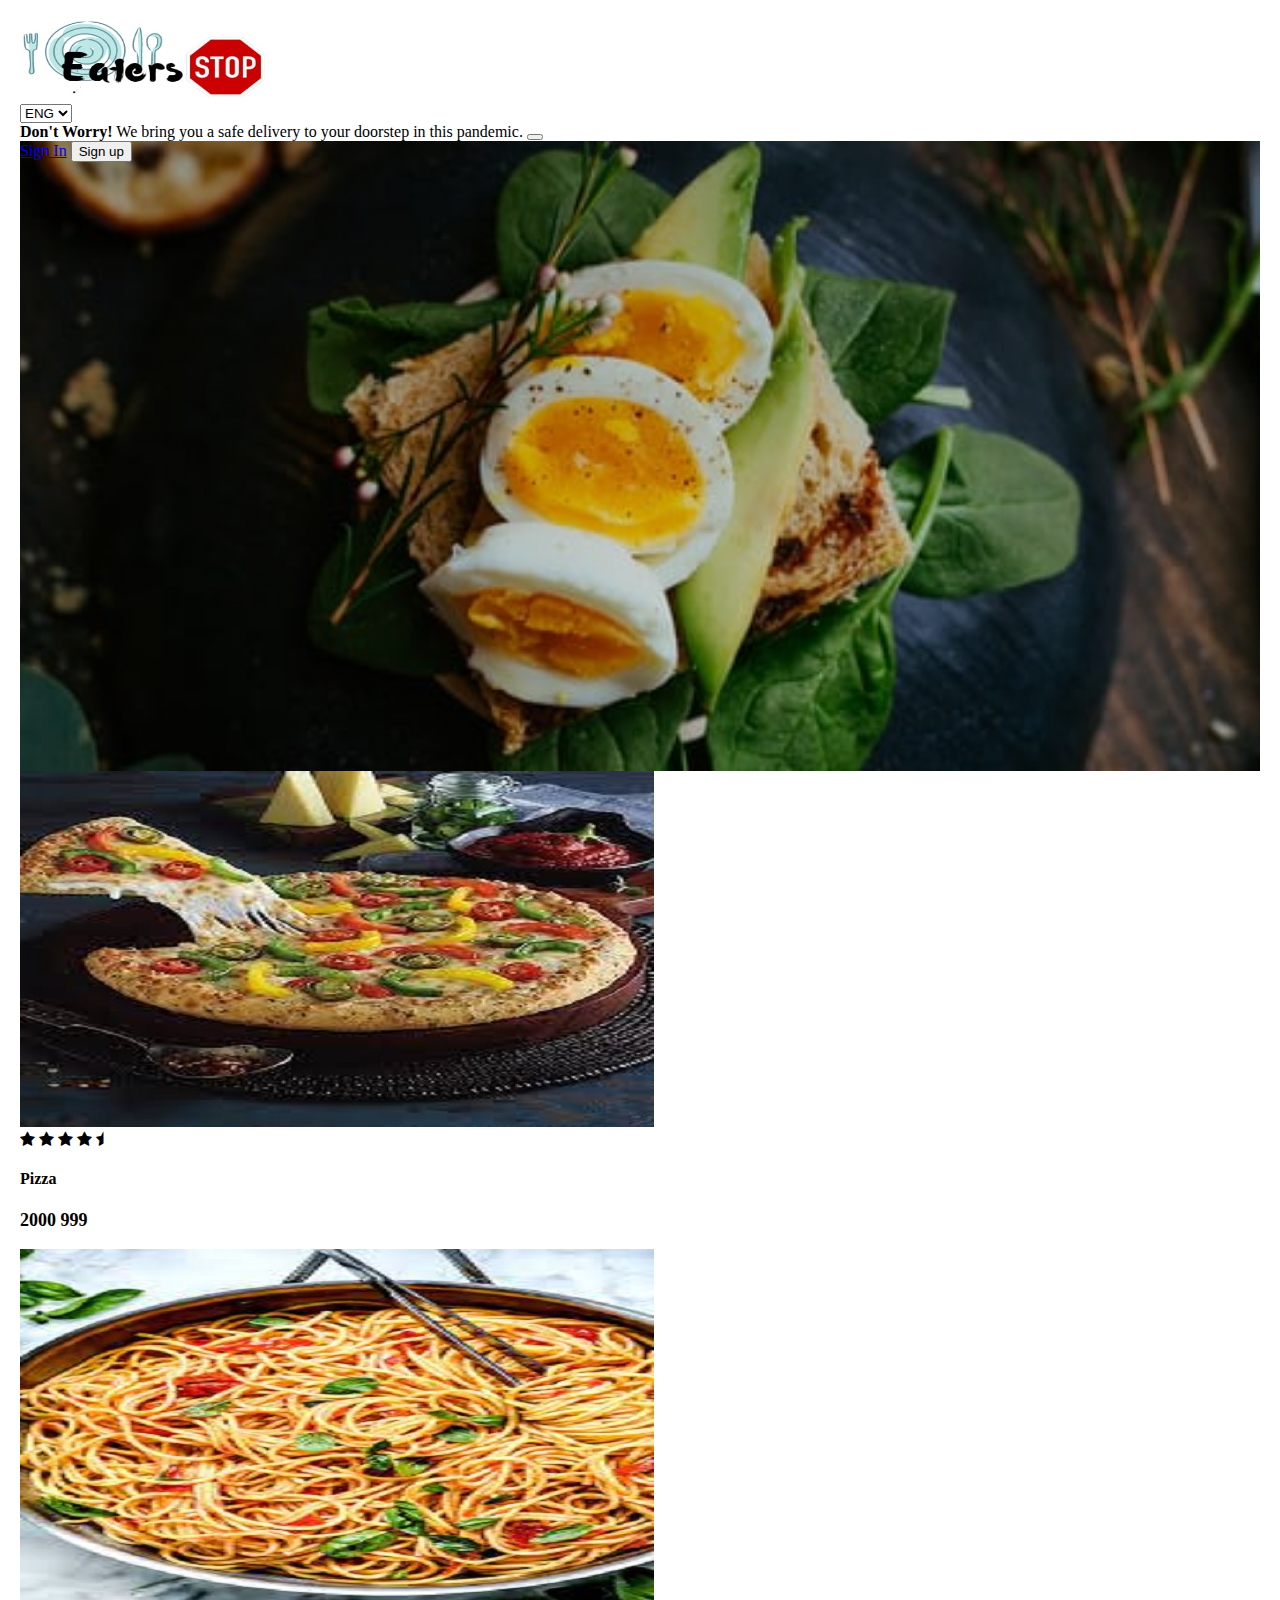
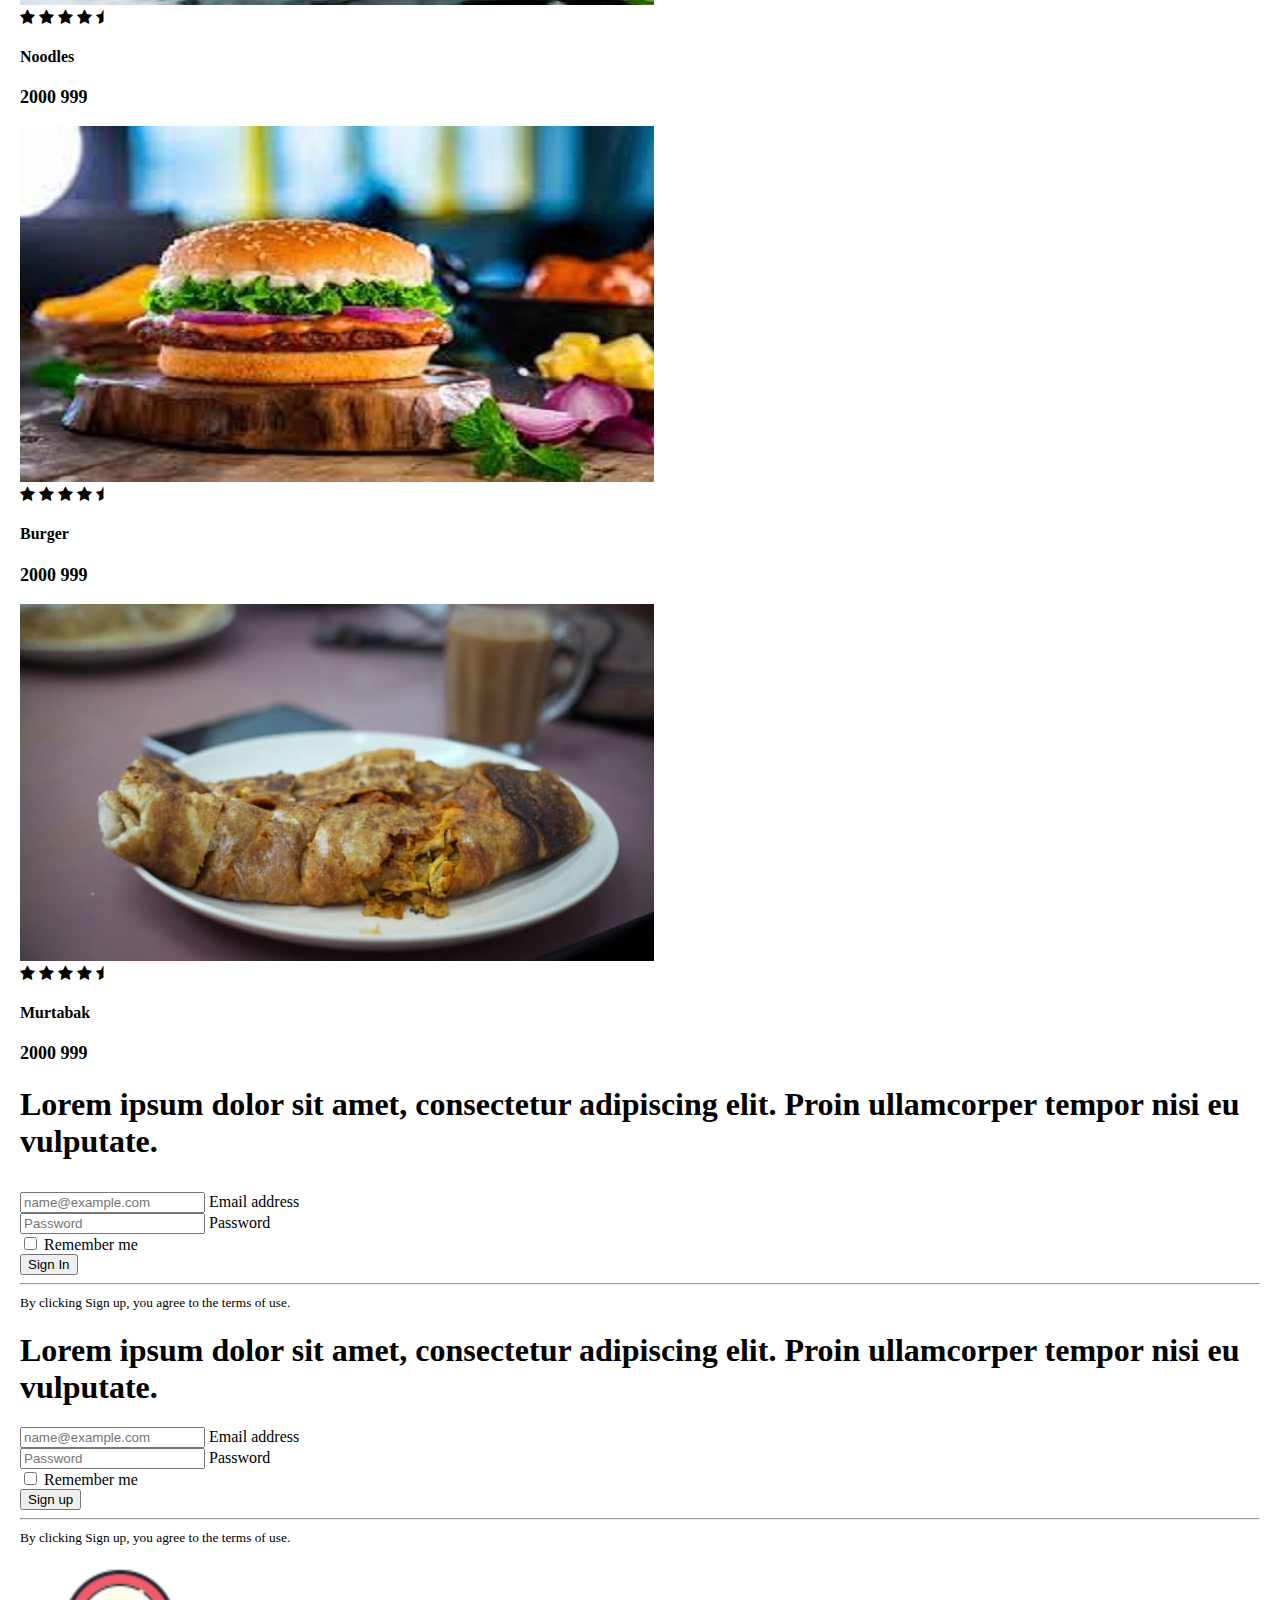
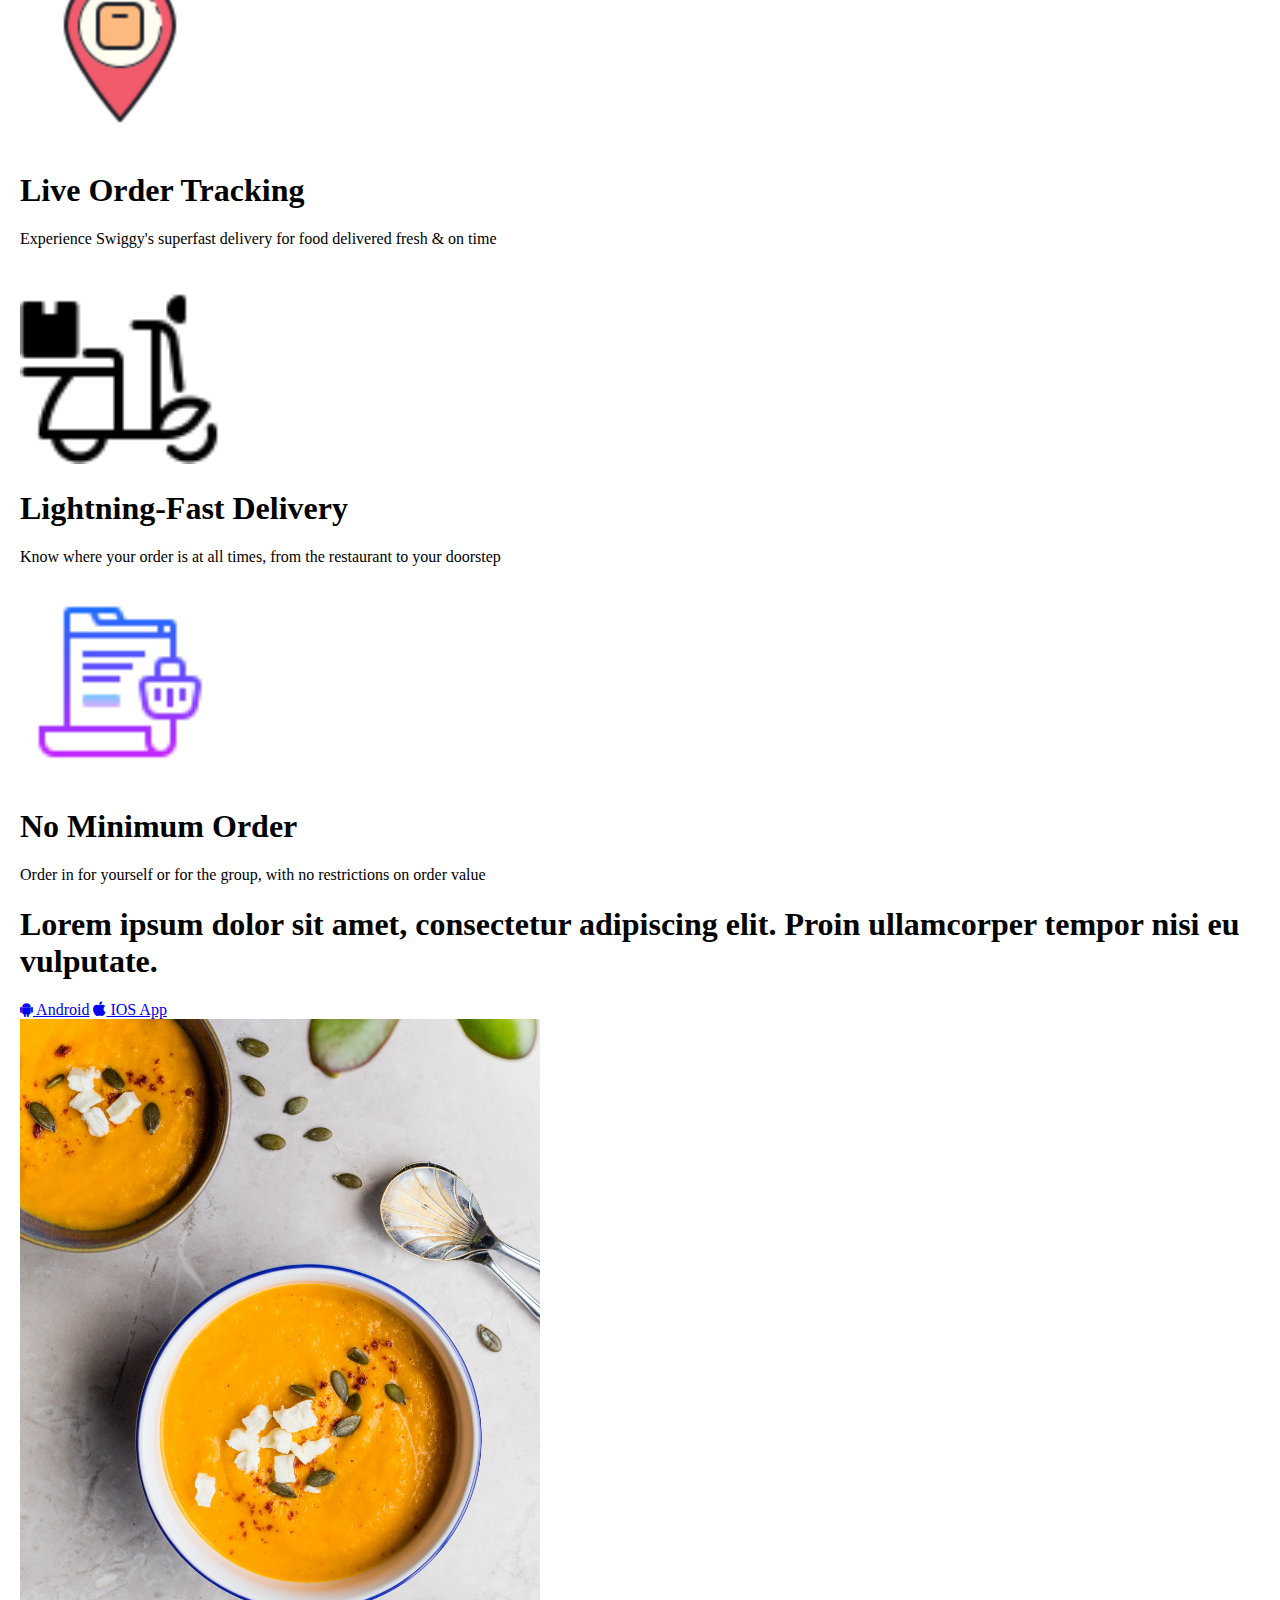
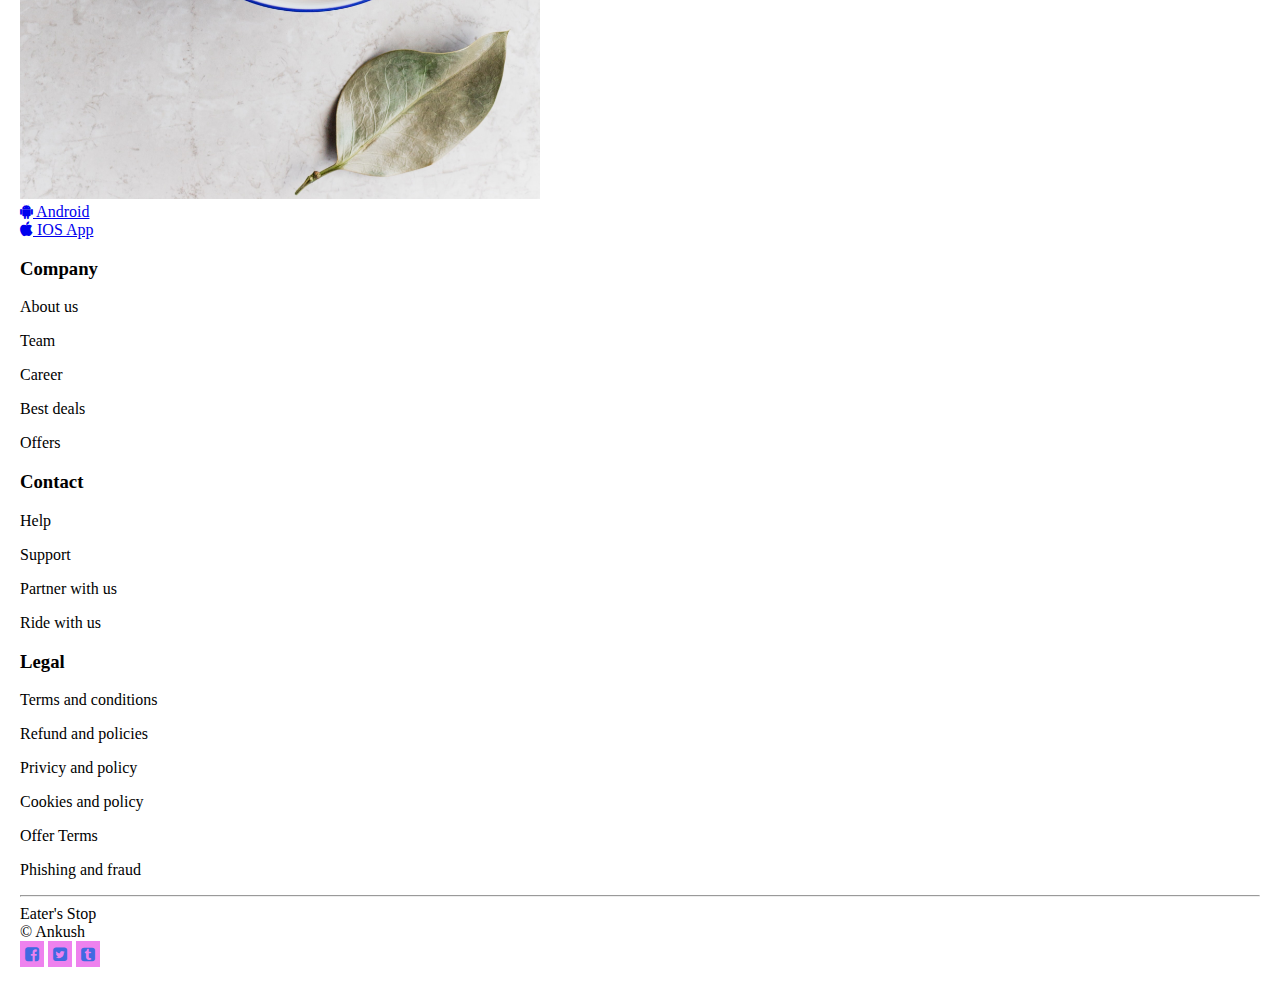
<file: index.html>
<!doctype html>
<html lang="en">

<head>
    <!-- Required meta tags -->
    <meta charset="utf-8">
    <meta name="viewport" content="width=device-width, initial-scale=1">

    <!-- Bootstrap CSS -->
    <link href="https://cdn.jsdelivr.net/npm/bootstrap@5.0.1/dist/css/bootstrap.min.css" rel="stylesheet"
        integrity="sha384-+0n0xVW2eSR5OomGNYDnhzAbDsOXxcvSN1TPprVMTNDbiYZCxYbOOl7+AMvyTG2x" crossorigin="anonymous">
    <link rel="stylesheet" href="https://cdnjs.cloudflare.com/ajax/libs/font-awesome/4.7.0/css/font-awesome.min.css">
    <link rel="stylesheet" href="style.css">
    <title>Eater's Stop</title>
</head>

<body>


    <header class="d-flex flex-wrap py-3 mb-4">
        <a href="/"
            class="d-flex justify-content-start align-items-center mb-3 mb-md-0 me-md-auto text-dark text-decoration-none">
            <img src="images/logo.jpeg" alt="" width="250" height="80">
            <!-- <svg class="bi me-2" width="40" height="32">
                <use xlink:href="#bootstrap"></use>
            </svg>
            <span class="fs-4 fw-bolder text-black-50">Eater's Stop</span> -->
        </a>

        <div class="d-flex justify-end mx-2">
            <div class="form-group">
                <label for=""></label>
                <select class="form-control" name="" id="">
                    <option>ENG</option>
                    <option>HIN</option>
                    <option>MAR</option>
                </select>
            </div>
        </div>
        <!-- <ul class="nav nav-pills">
                    <li class="nav-item"><a href="#home" class="nav-link active" aria-current="page">Home</a></li>
                    <li class="nav-item"><a href="#features" class="nav-link">Features</a></li>
                    <li class="nav-item"><a href="#price" class="nav-link">Pricing</a></li>
                    <li class="nav-item"><a href="#FAQ" class="nav-link">FAQs</a></li>
                    <li class="nav-item"><a href="#About" class="nav-link">About</a></li>
                </ul> -->

        <!-- </div> -->
    </header>
    <main>
        <!-- Back to top button -->
        <button class="btn btn-danger rounded-circle" onclick="topFunction()" id="myBtn" title="Go to top">Top</button>

        <div class="alert alert-info alert-dismissible fade show" role="alert">
            <strong>Don't Worry!</strong> We bring you a safe delivery to your doorstep in this pandemic.
            <button type="button" class="btn-close" data-bs-dismiss="alert" aria-label="Close"></button>
        </div>
        <div class="row">
            <div class="col-sm-12 col-lg-7 login-section text-light" id="login-section">
                <div class="row p-4 pb-0 pe-lg-0 pt-lg-5 align-items-center rounded-3">
                    <div class="col-lg-7 p-3 p-lg-5 pt-lg-3">
                       
                            <div class="d-grid gap-2 d-md-flex justify-content-md-start">
                                <a href="product.html" class="btn btn-dark btn-outline-primary btn-lg px-2">Sign In</a>
                                <button id="signup-btn-sec" type="button"
                                    class="btn btn-secondary btn-outline-light btn-lg px-2">Sign up</button>

                            </div>
                            <h1 class="display-5 fw-bold lh-1 change_content">
                            </h1>
                    </div>
                </div>
            </div>
            <div class="col-sm-12 col-lg-5">
                <div class="row">
                    <div class="d-inline-block col-sm-12 col-lg-6">
                        <div class="card text-left">
                            <img class="card-img-top img-fluid" width="" src="images/products/pizza.jpg" alt="">
                            <div class="card-body">
                                <div class="d-flex justify-content-end">
                                    <i class="fa fa-star text-danger" aria-hidden="true"></i>
                                    <i class="fa fa-star text-danger" aria-hidden="true"></i>
                                    <i class="fa fa-star text-danger" aria-hidden="true"></i>
                                    <i class="fa fa-star text-danger" aria-hidden="true"></i>
                                    <i class="fa fa-star-half text-danger" aria-hidden="true"></i>
                                </div>
                                <h4 class="card-title">Pizza</h4>
                                <p class="card-text"><span class="text-decoration-line-through">2000</span><span
                                        class="text-danger"> 999</span></p>
                            </div>
                        </div>
                    </div>
                    <div class="d-inline-block col-sm-12 col-lg-6">
                        <div class="card text-left">
                            <img class="card-img-top img-fluid" src="images/products/noodles.jpg" alt="">
                            <div class="card-body">
                                <div class="d-flex justify-content-end">
                                    <i class="fa fa-star text-danger" aria-hidden="true"></i>
                                    <i class="fa fa-star text-danger" aria-hidden="true"></i>
                                    <i class="fa fa-star text-danger" aria-hidden="true"></i>
                                    <i class="fa fa-star text-danger" aria-hidden="true"></i>
                                    <i class="fa fa-star-half text-danger" aria-hidden="true"></i>
                                </div>
                                <h4 class="card-title">Noodles</h4>
                                <p class="card-text"><span class="text-decoration-line-through">2000</span><span
                                        class="text-danger"> 999</span></p>
                            </div>
                        </div>
                    </div>
                    <div class="d-inline-block col-sm-12 col-lg-6">
                        <div class="card text-left">
                            <img class="card-img-top img-fluid" src="images/products/burger.jpg" alt="">
                            <div class="card-body">
                                <div class="d-flex justify-content-end">
                                    <i class="fa fa-star text-danger" aria-hidden="true"></i>
                                    <i class="fa fa-star text-danger" aria-hidden="true"></i>
                                    <i class="fa fa-star text-danger" aria-hidden="true"></i>
                                    <i class="fa fa-star text-danger" aria-hidden="true"></i>
                                    <i class="fa fa-star-half text-danger" aria-hidden="true"></i>
                                </div>
                                <h4 class="card-title">Burger</h4>
                                <p class="card-text"><span class="text-decoration-line-through">2000</span><span
                                        class="text-danger"> 999</span></p>
                            </div>
                        </div>
                    </div>
                    <div class="d-inline-block col-sm-12 col-lg-6">
                        <div class="card text-left">
                            <img class="card-img-top img-fluid" src="images/products/Murtabak.jpg" alt="">
                            <div class="card-body">
                                <div class="d-flex justify-content-end">
                                    <i class="fa fa-star text-danger" aria-hidden="true"></i>
                                    <i class="fa fa-star text-danger" aria-hidden="true"></i>
                                    <i class="fa fa-star text-danger" aria-hidden="true"></i>
                                    <i class="fa fa-star text-danger" aria-hidden="true"></i>
                                    <i class="fa fa-star-half text-danger" aria-hidden="true"></i>
                                </div>
                                <h4 class="card-title">Murtabak</h4>
                                <p class="card-text"><span class="text-decoration-line-through">2000</span><span
                                        class="text-danger"> 999</span></p>
                            </div>
                        </div>
                    </div>
                </div>
            </div>
        </div>

      

        </section>
        <section>
            <div class="container-fluid signup-from-section" id="signup-form-section">
                <div class="container col-xl-10 col-xxl-8 px-4">
                    <div class="row align-items-center g-lg-5 py-5">
                        <div class="col-lg-7 text-center text-lg-start">
                            <h1 class="display-4 fw-bold lh-1 mb-3">
                                Lorem ipsum dolor sit amet, consectetur adipiscing elit. Proin ullamcorper tempor
                                nisi eu vulputate.</p>
                        </div>
                        <div class="col-md-10 mx-auto col-lg-5">
                            <form class="p-4 p-md-5 border rounded-3 bg-light">
                                <div class="form-floating mb-3">
                                    <input type="email" class="form-control" id="floatingInput1"
                                        placeholder="name@example.com">
                                    <label for="floatingInput">Email address</label>
                                </div>
                                <div class="form-floating mb-3">
                                    <input type="password" class="form-control" id="floatingPassword1"
                                        placeholder="Password">
                                    <label for="floatingPassword">Password</label>
                                </div>
                                <div class="checkbox mb-3">
                                    <label>
                                        <input type="checkbox" value="remember-me"> Remember me
                                    </label>
                                </div>
                                <button class="w-100 btn btn-lg btn-primary" type="submit">Sign In</button>
                                <hr class="my-4">
                                <small class="text-muted">By clicking Sign up, you agree to the terms of
                                    use.</small>
                            </form>
                        </div>

                    </div>
                </div>
            </div>
        </section>
        <section class="login-from-section" id="login-form-section">
            <div class="container-fluid">
                <div class="container col-xl-10 col-xxl-8 px-4">
                    <div class="row align-items-center g-lg-5 py-5">
                        <div class="col-lg-7 text-center text-lg-start">
                            <h1 class="display-4 fw-bold lh-1 mb-3">
                                Lorem ipsum dolor sit amet, consectetur adipiscing elit. Proin ullamcorper tempor
                                nisi eu vulputate.
                            </h1>
                        </div>
                        <div class="col-md-10 mx-auto col-lg-5">
                            <form class="p-4 p-md-5 border rounded-3 bg-light">
                                <div class="form-floating mb-3">
                                    <input type="email" class="form-control" id="floatingInput2"
                                        placeholder="name@example.com">
                                    <label for="floatingInput">Email address</label>
                                </div>
                                <div class="form-floating mb-3">
                                    <input type="password" class="form-control" id="floatingPassword2"
                                        placeholder="Password">
                                    <label for="floatingPassword">Password</label>
                                </div>
                                <div class="checkbox mb-3">
                                    <label>
                                        <input type="checkbox" value="remember-me"> Remember me
                                    </label>
                                </div>
                                <button class="w-100 btn btn-lg btn-primary" type="submit">Sign up</button>
                                <hr class="my-4">
                                <small class="text-muted">By clicking Sign up, you agree to the terms of
                                    use.</small>
                            </form>
                        </div>
                    </div>
                </div>
            </div>
        </section>
        <section>
            <div class="d-flex justify-content-between text-center bg-info">
                <div class="m-1">
                    <img class="img-fluid" src="images/icons/icons8-tracking-100.png" width="200" height="200"
                        alt="treacking">
                    <h1>Live Order Tracking</h1>
                    <p>Experience Swiggy's superfast delivery for food delivered fresh & on time</p>
                </div>

                <div class="m-1">
                    <img class="img-fluid" src="images/icons/icons8-delivery-scooter-64.png" width="200" height="200"
                        alt="treacking">
                    <h1>Lightning-Fast Delivery</h1>
                    <p>Know where your order is at all times, from the restaurant to your doorstep</p>
                </div>
                <div class="m-1">
                    <img class="img-fluid" src="images/icons/icons8-purchase-order-64.png" width="200" height="200"
                        alt="treacking">
                    <h1>No Minimum Order</h1>
                    <p>Order in for yourself or for the group, with no restrictions on order value</p>
                </div>
            </div>
        </section>
        <section>
            <div class="row">
                <div class="col-lg-6 col-sm-12">
                    <h1 class="display-4 fw-bold lh-1 mb-3 m-3">
                        Lorem ipsum dolor sit amet, consectetur adipiscing elit. Proin ullamcorper tempor
                        nisi eu vulputate.
                    </h1>
                    <div class="d-flex justify-content-around p-5">
                        <a name="" id="" class="btn btn-dark btn-outline-dark text-light fs-3" href="#" role="button"><i
                                class="fa fa-android" aria-hidden="true"></i> Android</a>
                        <a name="" id="" class="btn btn-dark btn-outline-dark text-light fs-3" href="#" role="button"><i
                                class="fa fa-apple" aria-hidden="true"></i> IOS App</a>
                    </div>
                </div>
                <div class="col-lg-6 col-sm-12">
                    <img class="img-fluid" src="/images/cala-w6ftFbPCs9I-unsplash.jpg" width="520" alt="" sizes=""
                        srcset="">
                </div>

            </div>
        </section>

    </main>
    <footer class="bg-dark">
        <div class="row row-cols-lg-4 row-cols-sm-6">
            <div class="text-center pt-3">
                <div class="m-3">
                    <a name="" id="" class="btn btn-success btn-outline-dark text-light fs-3" href="#" role="button"><i
                            class="fa fa-android" aria-hidden="true"></i> Android</a>

                </div>
                <div class="m-3">
                    <a name="" id="" class="btn btn-success btn-outline-dark text-light fs-3" href="#" role="button"><i
                            class="fa fa-apple" aria-hidden="true"></i> IOS App</a>
                </div>
            </div>
            <div class="text-light text-center p-3">
                <h3>Company</h3>
                <div class="text-secondary">
                    <p>About us</p>
                    <p>Team</p>
                    <p>Career</p>
                    <p>Best deals</p>
                    <p>Offers</p>

                </div>
            </div>
            <div class="text-light text-center p-3">
                <h3>Contact</h3>
                <div class="text-secondary">
                    <p>Help</p>
                    <p>Support</p>
                    <p>Partner with us</p>
                    <p>Ride with us</p>

                </div>
            </div>
            <div class="text-light text-center p-3">
                <h3>Legal</h3>
                <div class="text-secondary">
                    <p>Terms and conditions</p>
                    <p>Refund and policies</p>
                    <p>Privicy and policy</p>
                    <p>Cookies and policy</p>
                    <p>Offer Terms</p>
                    <p>Phishing and fraud</p>

                </div>
            </div>
        </div>
        <hr class="featured-divider bg-light">
        <div class="row row-cols-lg-12 row-cols-sm-4 text-center">
            <span class="fs-3 fw-bolder text-light px-5">Eater's Stop</span>
            <div class="text-light fs-3">
                &copy; Ankush
            </div>
            <div class="social text-light fs-3">
                <i class="fa fa-facebook-square" aria-hidden="true"></i>
                <i class="fa fa-twitter-square" aria-hidden="true"></i>
                <i class="fa fa-tumblr-square" aria-hidden="true"></i>
            </div>

        </div>

    </footer>

    <!-- Optional JavaScript; choose one of the two! -->
    <script src="scripts.js"></script>
    <!-- Option 1: Bootstrap Bundle with Popper -->
    <script src="https://cdn.jsdelivr.net/npm/bootstrap@5.0.1/dist/js/bootstrap.bundle.min.js"
        integrity="sha384-gtEjrD/SeCtmISkJkNUaaKMoLD0//ElJ19smozuHV6z3Iehds+3Ulb9Bn9Plx0x4" crossorigin="anonymous">
    </script>

    <!-- Option 2: Separate Popper and Bootstrap JS -->
    <!--
    <script src="https://cdn.jsdelivr.net/npm/@popperjs/core@2.9.2/dist/umd/popper.min.js" integrity="sha384-IQsoLXl5PILFhosVNubq5LC7Qb9DXgDA9i+tQ8Zj3iwWAwPtgFTxbJ8NT4GN1R8p" crossorigin="anonymous"></script>
    <script src="https://cdn.jsdelivr.net/npm/bootstrap@5.0.1/dist/js/bootstrap.min.js" integrity="sha384-Atwg2Pkwv9vp0ygtn1JAojH0nYbwNJLPhwyoVbhoPwBhjQPR5VtM2+xf0Uwh9KtT" crossorigin="anonymous"></script>
    -->
</body>

</html>
</file>
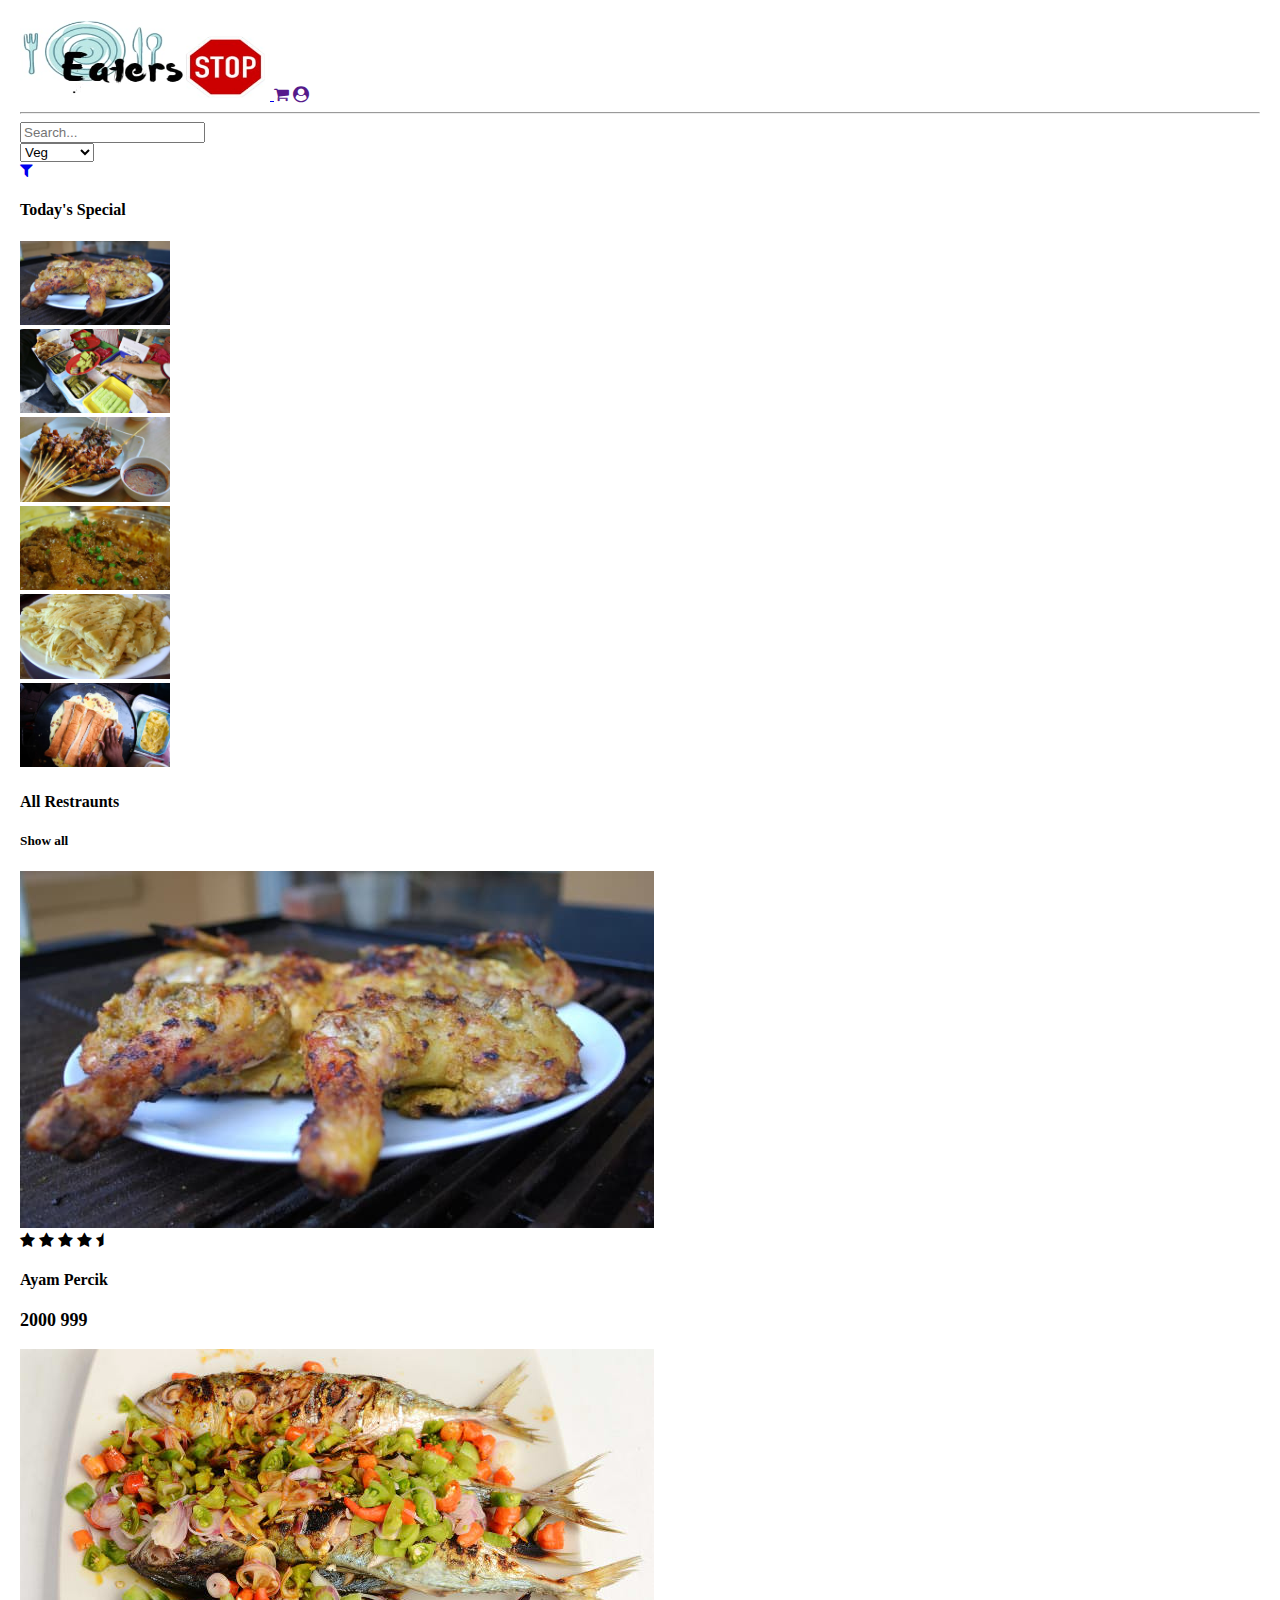
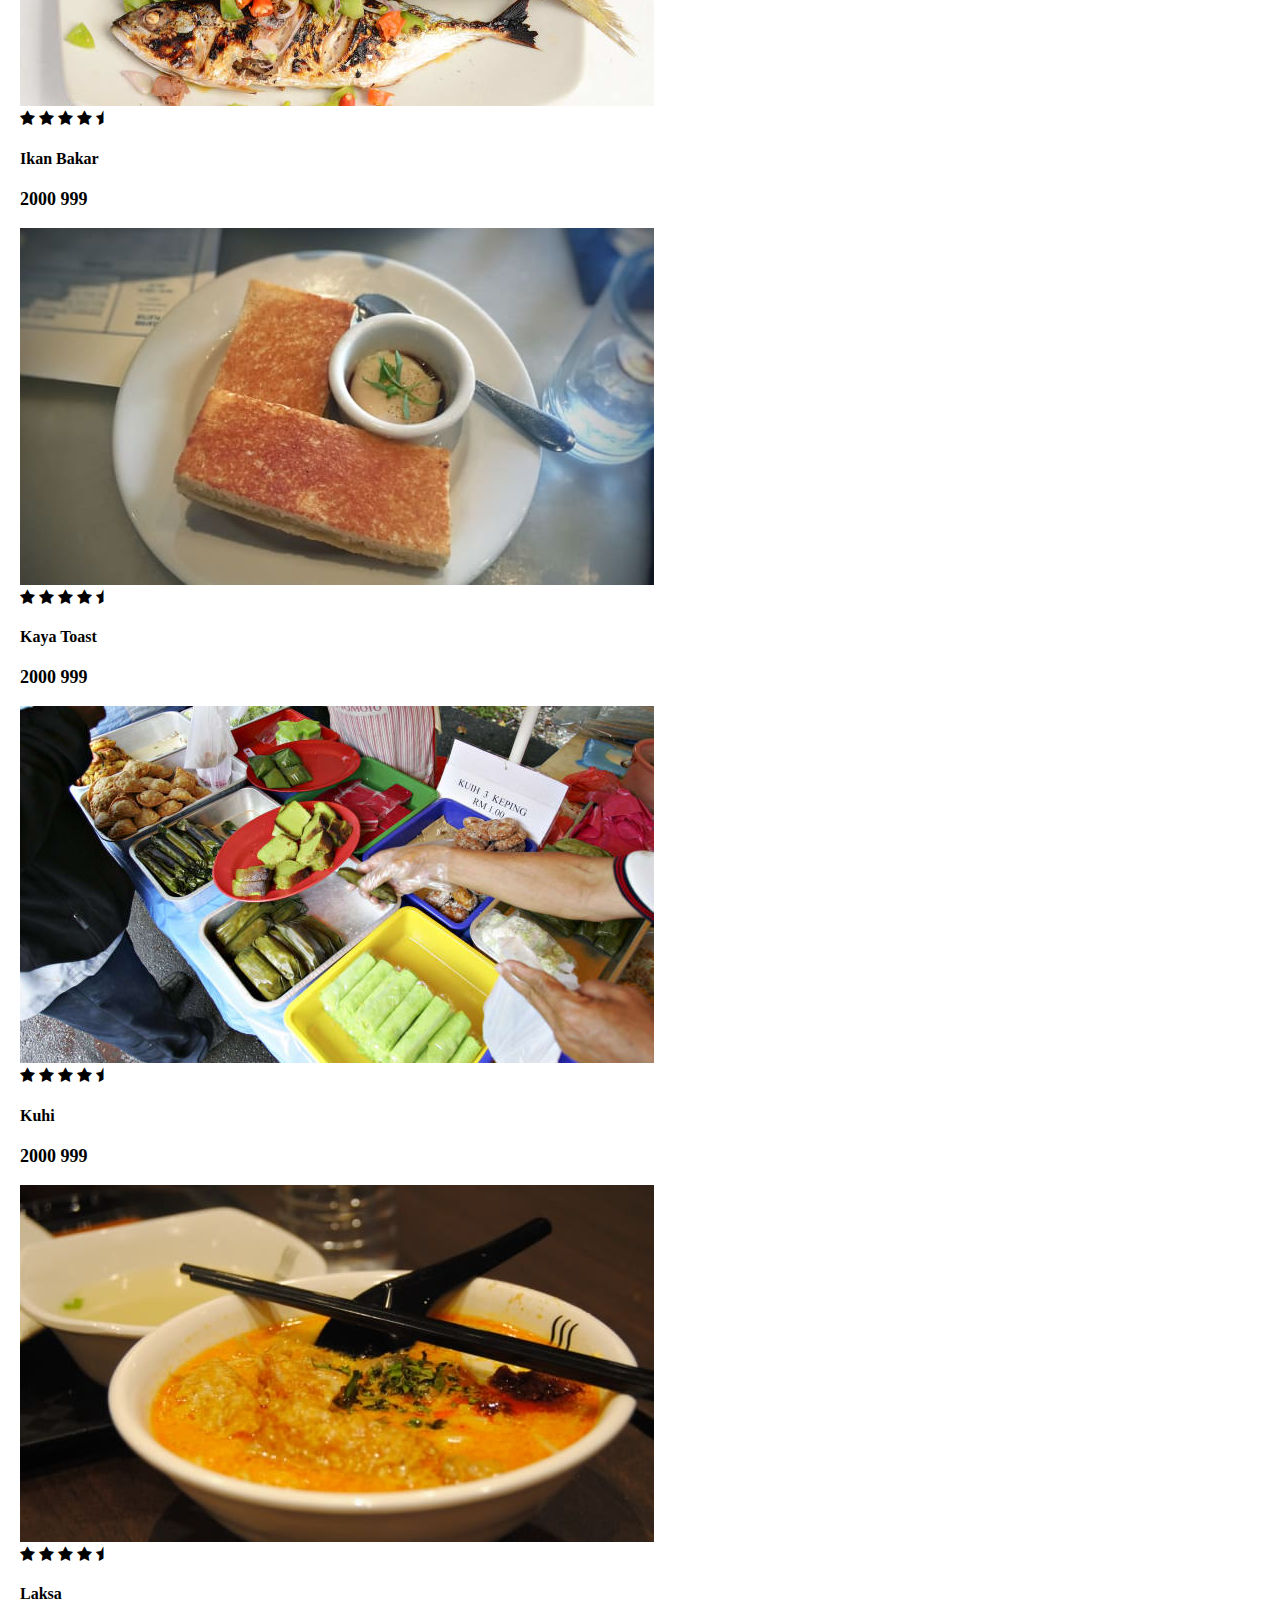
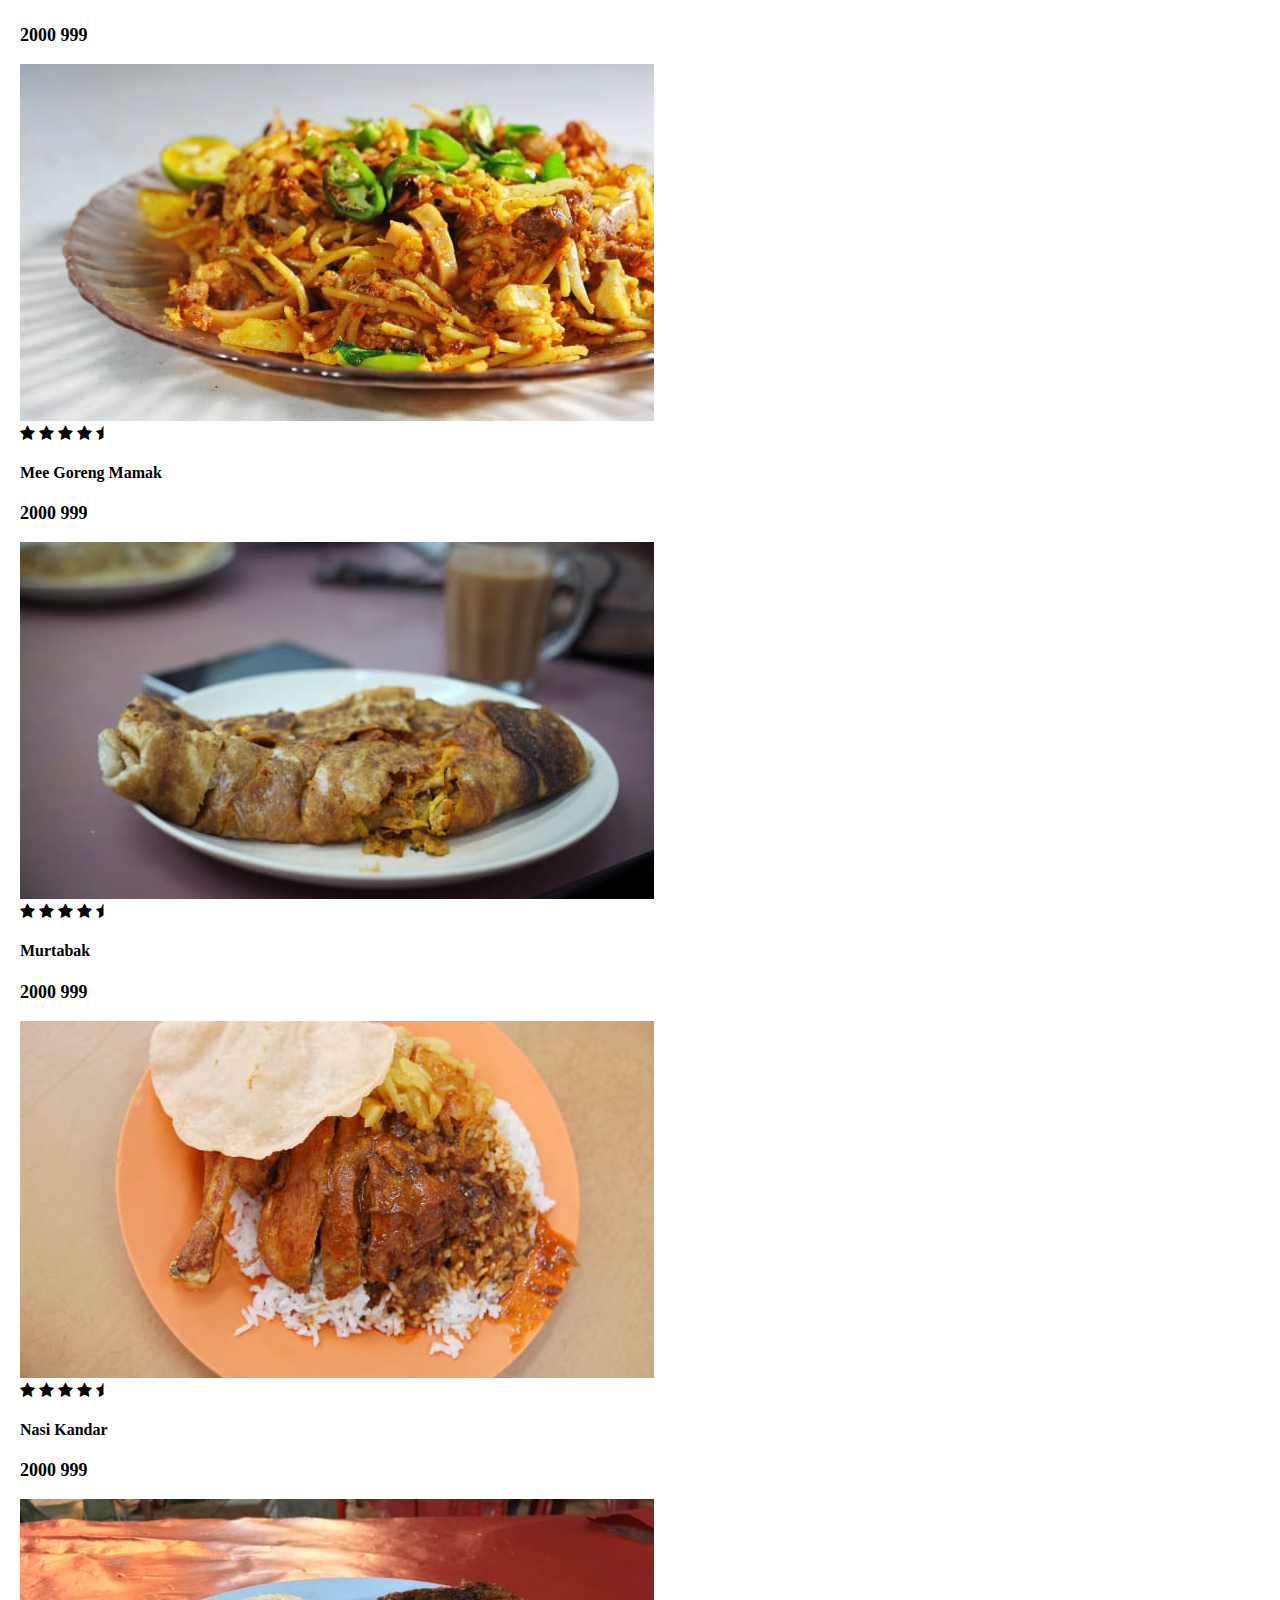
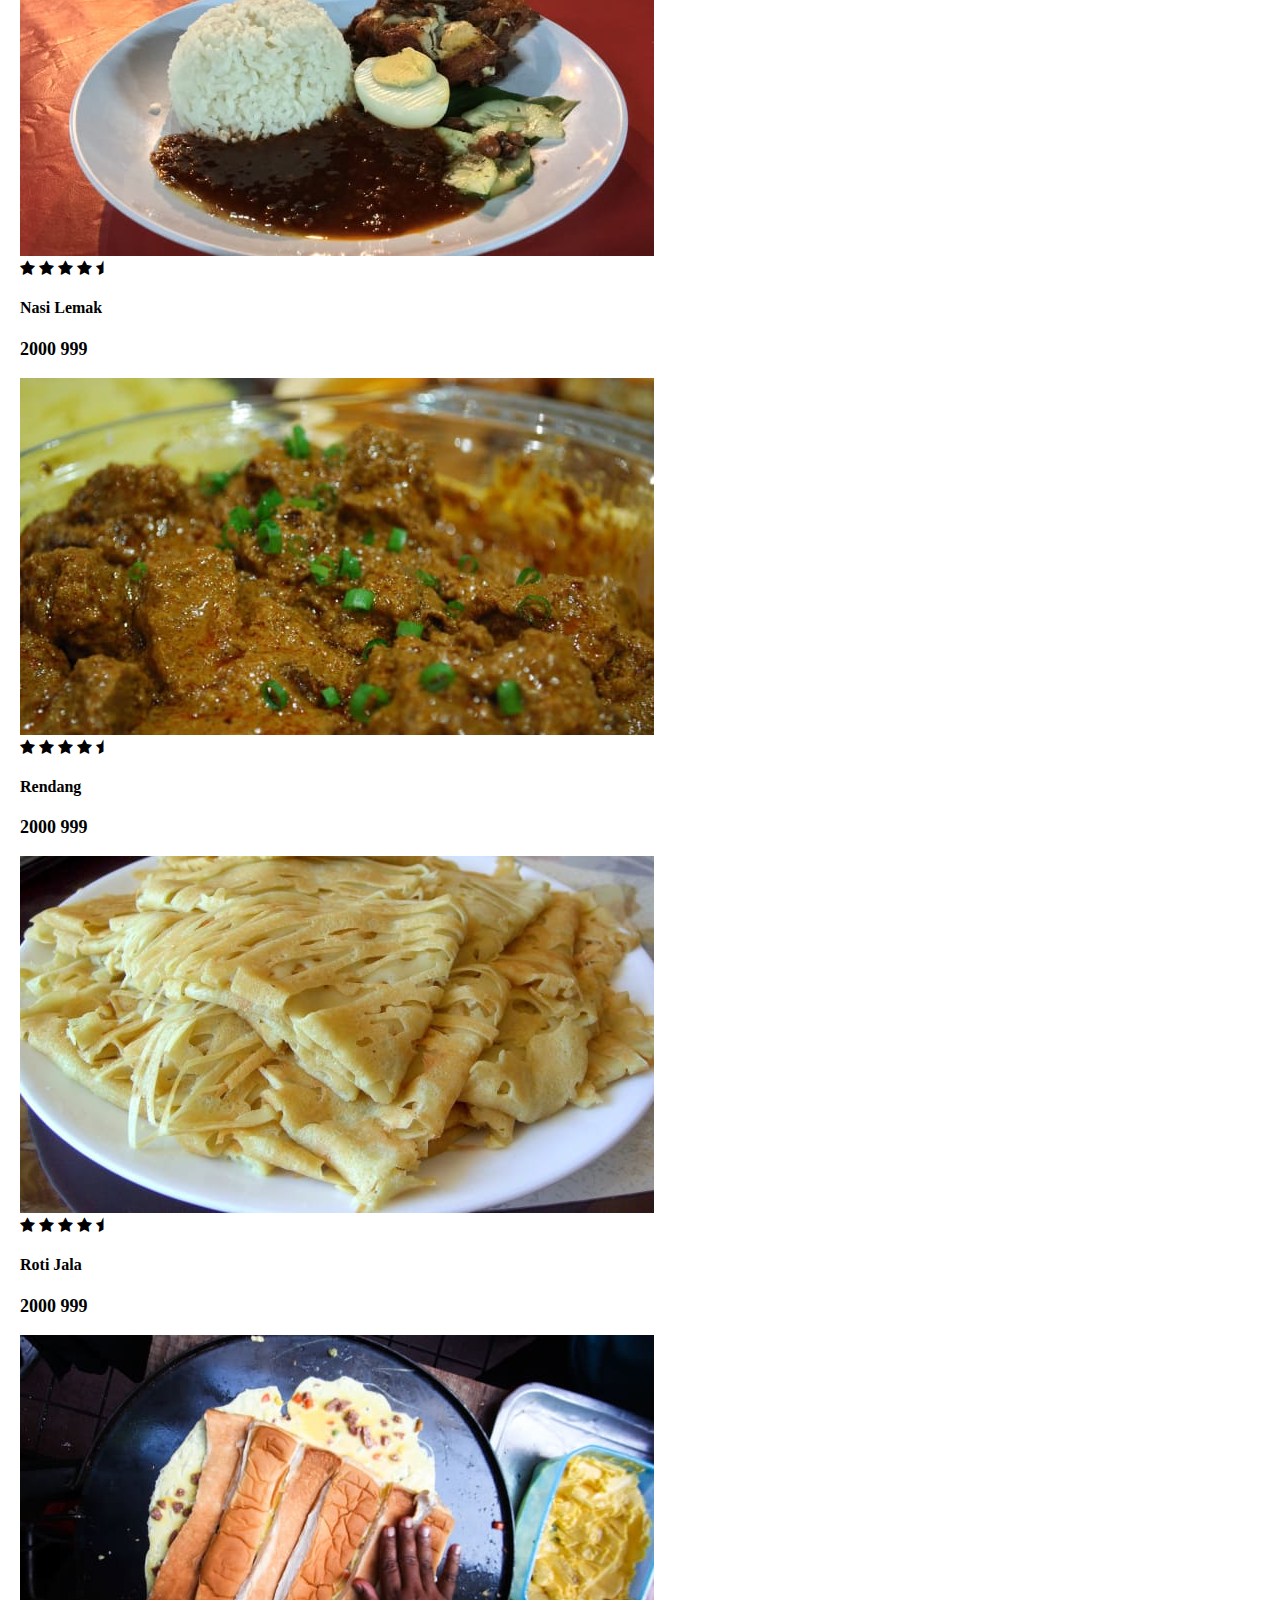
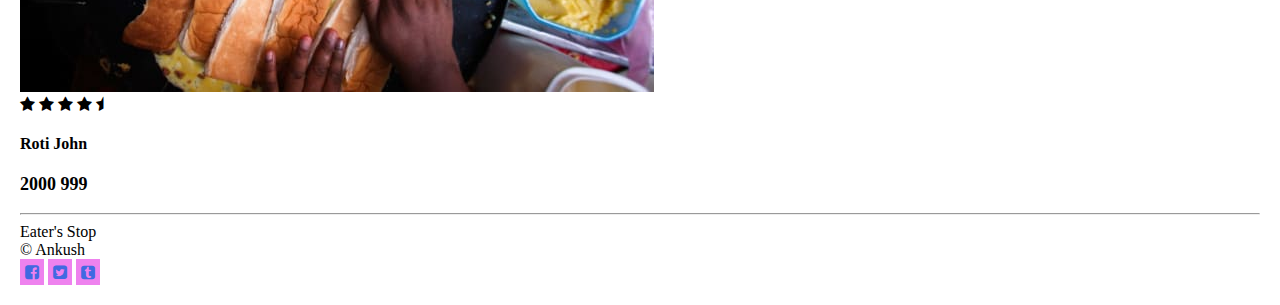
<file: product.html>
<!doctype html>
<html lang="en">

<head>
  <!-- Required meta tags -->
  <meta charset="utf-8">
  <meta name="viewport" content="width=device-width, initial-scale=1">

  <!-- Bootstrap CSS -->
  <link href="https://cdn.jsdelivr.net/npm/bootstrap@5.0.1/dist/css/bootstrap.min.css" rel="stylesheet"
    integrity="sha384-+0n0xVW2eSR5OomGNYDnhzAbDsOXxcvSN1TPprVMTNDbiYZCxYbOOl7+AMvyTG2x" crossorigin="anonymous">

  <link rel="stylesheet" href="https://cdnjs.cloudflare.com/ajax/libs/font-awesome/4.7.0/css/font-awesome.min.css">
  <link rel="stylesheet" href="style.css">
  <title></title>
</head>

<body>

  <header class="d-flex flex-wrap justify-content-center py-3 mb-4fixed-top">
    <a href="/" class="d-flex align-items-center mb-3 mb-md-0 me-md-auto text-dark text-decoration-none">
      <img src="images/logo.jpeg" width="250" height="80" alt="">
      <!-- <span class="fs-4 fw-bolder text-black-50">Eater's Stop</span> -->
    </a>

    <a href=""><i class="fa fa-shopping-cart fs-2 p-3"></i></a>
    <a href=""><i class="fa fa-user-circle fs-2 p-3"></i></a>

    <!-- <ul class="nav nav-pills">
                <li class="nav-item"><a href="#home" class="nav-link active" aria-current="page">Home</a></li>
                <li class="nav-item"><a href="#features" class="nav-link">Features</a></li>
                <li class="nav-item"><a href="#price" class="nav-link">Pricing</a></li>
                <li class="nav-item"><a href="#FAQ" class="nav-link">FAQs</a></li>
                <li class="nav-item"><a href="#About" class="nav-link">About</a></li>
            </ul> -->

    <!-- </div> -->
  </header>
  <hr class="featured-devider">
  <main>
    <!-- Back to top button -->
    <button class="btn btn-danger rounded-circle" onclick="topFunction()" id="myBtn" title="Go to top">Top</button>

    <div class="d-flex justify-between my-2">
      <form>
        <input type="search" class="form-control" placeholder="Search..." aria-label="Search">
      </form>
      <div class="form-group d-flex mx-4">
        <label for=""></label>
        <select class="form-control" name="" id="">
          <option>Veg</option>
          <option>Non-Veg</option>
          <option>Egg</option>
        </select>
      </div>
      <a href="#" rel="noopener noreferrer"><i class="fa fa-filter fs-2 text-dark" aria-hidden="true"></i></a>

    </div>


    <section>
      <div>
        <h4>Today's Special</h4>

        <div class="row row-cols-2 row-cols-lg-6 row-cols-sm-2 my-5">
          <div class=""><img class="img-fluid rounded-circle" src="images/products/Ayam-percik.jpg" width="150" alt=""
              srcset=""></div>
          <div class=""><img class="img-fluid rounded-circle" src="images/products/Kuih.jpg" width="150" alt=""
              srcset=""></div>
          <div class=""><img class="img-fluid rounded-circle" src="images/products/Satay.jpg" width="150" alt=""
              srcset=""></div>
          <div class=""><img class="img-fluid rounded-circle" src="images/products/Rendang.jpg" width="150" alt=""
              srcset=""></div>
          <div class=""><img class="img-fluid rounded-circle" src="images/products/Roti-jala.jpg" width="150" alt=""
              srcset=""></div>
          <div class=""><img class="img-fluid rounded-circle" src="images/products/Roti-john.jpg" width="150" alt=""
              srcser=""></div>
        </div>
    </section>
    <section>
      <h4>All Restraunts</h4>
      <h5 class="text-end m-3">Show all</h5>
      <div class="row row-cols-2 row-cols-lg-4 row-cols-sm-2">
        <div class="card text-left">
          <img class="card-img-top img-fluid" src="images/products/Ayam-percik.jpg" alt="">
          <div class="card-body">
            <div class="d-flex justify-content-end">
              <i class="fa fa-star text-danger" aria-hidden="true"></i>
              <i class="fa fa-star text-danger" aria-hidden="true"></i>
              <i class="fa fa-star text-danger" aria-hidden="true"></i>
              <i class="fa fa-star text-danger" aria-hidden="true"></i>
              <i class="fa fa-star-half text-danger" aria-hidden="true"></i>
            </div>
            <h4 class="card-title">Ayam Percik</h4>
            <p class="card-text"><span class="text-decoration-line-through">2000</span><span class="text-danger">
                999</span></p>

          </div>
        </div>
        <div class="card text-left">
          <img class="card-img-top img-fluid" src="images/products/Ikan bakar.jpg" alt="">
          <div class="card-body">
            <div class="d-flex justify-content-end">
              <i class="fa fa-star text-danger" aria-hidden="true"></i>
              <i class="fa fa-star text-danger" aria-hidden="true"></i>
              <i class="fa fa-star text-danger" aria-hidden="true"></i>
              <i class="fa fa-star text-danger" aria-hidden="true"></i>
              <i class="fa fa-star-half text-danger" aria-hidden="true"></i>
            </div>
            <h4 class="card-title">Ikan Bakar</h4>
            <p class="card-text"><span class="text-decoration-line-through">2000</span><span class="text-danger">
                999</span></p>

          </div>
        </div>
        <div class="card text-left">
          <img class="card-img-top img-fluid" src="images/products/Kaya toast.jpg" alt="">
          <div class="card-body">
            <div class="d-flex justify-content-end">
              <i class="fa fa-star text-danger" aria-hidden="true"></i>
              <i class="fa fa-star text-danger" aria-hidden="true"></i>
              <i class="fa fa-star text-danger" aria-hidden="true"></i>
              <i class="fa fa-star text-danger" aria-hidden="true"></i>
              <i class="fa fa-star-half text-danger" aria-hidden="true"></i>
            </div>
            <h4 class="card-title">Kaya Toast</h4>
            <p class="card-text"><span class="text-decoration-line-through">2000</span><span class="text-danger">
                999</span></p>

          </div>
        </div>
        <div class="card text-left">
          <img class="card-img-top img-fluid" src="images/products/Kuih.jpg" alt="">
          <div class="card-body">
            <div class="d-flex justify-content-end">
              <i class="fa fa-star text-danger" aria-hidden="true"></i>
              <i class="fa fa-star text-danger" aria-hidden="true"></i>
              <i class="fa fa-star text-danger" aria-hidden="true"></i>
              <i class="fa fa-star text-danger" aria-hidden="true"></i>
              <i class="fa fa-star-half text-danger" aria-hidden="true"></i>
            </div>
            <h4 class="card-title">Kuhi</h4>
            <p class="card-text"><span class="text-decoration-line-through">2000</span><span class="text-danger">
                999</span></p>

          </div>
        </div>


        <div class="card text-left">
          <img class="card-img-top img-fluid" src="images/products/Laksa.jpg" alt="">
          <div class="card-body">
            <div class="d-flex justify-content-end">
              <i class="fa fa-star text-danger" aria-hidden="true"></i>
              <i class="fa fa-star text-danger" aria-hidden="true"></i>
              <i class="fa fa-star text-danger" aria-hidden="true"></i>
              <i class="fa fa-star text-danger" aria-hidden="true"></i>
              <i class="fa fa-star-half text-danger" aria-hidden="true"></i>
            </div>
            <h4 class="card-title">Laksa</h4>
            <p class="card-text"><span class="text-decoration-line-through">2000</span><span class="text-danger">
                999</span></p>

          </div>
        </div>
        <div class="card text-left">
          <img class="card-img-top img-fluid" src="images/products/mee-goreng-mamak.jpg" alt="">
          <div class="card-body">
            <div class="d-flex justify-content-end">
              <i class="fa fa-star text-danger" aria-hidden="true"></i>
              <i class="fa fa-star text-danger" aria-hidden="true"></i>
              <i class="fa fa-star text-danger" aria-hidden="true"></i>
              <i class="fa fa-star text-danger" aria-hidden="true"></i>
              <i class="fa fa-star-half text-danger" aria-hidden="true"></i>
            </div>
            <h4 class="card-title">Mee Goreng Mamak</h4>
            <p class="card-text"><span class="text-decoration-line-through">2000</span><span class="text-danger">
                999</span></p>

          </div>
        </div>
        <div class="card text-left">
          <img class="card-img-top img-fluid" src="images/products/Murtabak.jpg" alt="">
          <div class="card-body">
            <div class="d-flex justify-content-end">
              <i class="fa fa-star text-danger" aria-hidden="true"></i>
              <i class="fa fa-star text-danger" aria-hidden="true"></i>
              <i class="fa fa-star text-danger" aria-hidden="true"></i>
              <i class="fa fa-star text-danger" aria-hidden="true"></i>
              <i class="fa fa-star-half text-danger" aria-hidden="true"></i>
            </div>
            <h4 class="card-title">Murtabak</h4>
            <p class="card-text"><span class="text-decoration-line-through">2000</span><span class="text-danger">
                999</span></p>

          </div>
        </div>
        <div class="card text-left">
          <img class="card-img-top img-fluid" src="images/products/Nasi-kandar.jpg" alt="">
          <div class="card-body">
            <div class="d-flex justify-content-end">
              <i class="fa fa-star text-danger" aria-hidden="true"></i>
              <i class="fa fa-star text-danger" aria-hidden="true"></i>
              <i class="fa fa-star text-danger" aria-hidden="true"></i>
              <i class="fa fa-star text-danger" aria-hidden="true"></i>
              <i class="fa fa-star-half text-danger" aria-hidden="true"></i>
            </div>
            <h4 class="card-title">Nasi Kandar</h4>
            <p class="card-text"><span class="text-decoration-line-through">2000</span><span class="text-danger">
                999</span></p>

          </div>
        </div>

        <div class="card text-left">
          <img class="card-img-top img-fluid" src="images/products/Nasi-lemak.jpg" alt="">
          <div class="card-body">
            <div class="d-flex justify-content-end">
              <i class="fa fa-star text-danger" aria-hidden="true"></i>
              <i class="fa fa-star text-danger" aria-hidden="true"></i>
              <i class="fa fa-star text-danger" aria-hidden="true"></i>
              <i class="fa fa-star text-danger" aria-hidden="true"></i>
              <i class="fa fa-star-half text-danger" aria-hidden="true"></i>
            </div>
            <h4 class="card-title">Nasi Lemak</h4>
            <p class="card-text"><span class="text-decoration-line-through">2000</span><span class="text-danger">
                999</span></p>

          </div>
        </div>
        <div class="card text-left">
          <img class="card-img-top img-fluid" src="images/products/Rendang.jpg" alt="">
          <div class="card-body">
            <div class="d-flex justify-content-end">
              <i class="fa fa-star text-danger" aria-hidden="true"></i>
              <i class="fa fa-star text-danger" aria-hidden="true"></i>
              <i class="fa fa-star text-danger" aria-hidden="true"></i>
              <i class="fa fa-star text-danger" aria-hidden="true"></i>
              <i class="fa fa-star-half text-danger" aria-hidden="true"></i>
            </div>
            <h4 class="card-title">Rendang</h4>
            <p class="card-text"><span class="text-decoration-line-through">2000</span><span class="text-danger">
                999</span></p>

          </div>
        </div>
        <div class="card text-left">
          <img class="card-img-top" src="images/products/Roti-jala.jpg" alt="">
          <div class="card-body">
            <div class="d-flex justify-content-end">
              <i class="fa fa-star text-danger" aria-hidden="true"></i>
              <i class="fa fa-star text-danger" aria-hidden="true"></i>
              <i class="fa fa-star text-danger" aria-hidden="true"></i>
              <i class="fa fa-star text-danger" aria-hidden="true"></i>
              <i class="fa fa-star-half text-danger" aria-hidden="true"></i>
            </div>
            <h4 class="card-title">Roti Jala</h4>
            <p class="card-text"><span class="text-decoration-line-through">2000</span><span class="text-danger">
                999</span></p>

          </div>
        </div>
        <div class="card text-left">
          <img class="card-img-top img-fluid" src="images/products/Roti-john.jpg" alt="">
          <div class="card-body">
            <div class="d-flex justify-content-end">
              <i class="fa fa-star text-danger" aria-hidden="true"></i>
              <i class="fa fa-star text-danger" aria-hidden="true"></i>
              <i class="fa fa-star text-danger" aria-hidden="true"></i>
              <i class="fa fa-star text-danger" aria-hidden="true"></i>
              <i class="fa fa-star-half text-danger" aria-hidden="true"></i>
            </div>
            <h4 class="card-title">Roti John</h4>
            <p class="card-text"><span class="text-decoration-line-through">2000</span><span class="text-danger">
                999</span></p>
          </div>
        </div>
      </div>
    </section>
  </main>
  <footer>
    <hr class="featured-divider bg-dark">
    <div class="row row-cols-lg-12 row-cols-sm-4 text-center">
      <span class="fs-3 fw-bolderpx-5">Eater's Stop</span>
      <div class="fs-3">
        &copy; Ankush
      </div>
      <div class="social fs-3">
        <i class="fa fa-facebook-square" aria-hidden="true"></i>
        <i class="fa fa-twitter-square" aria-hidden="true"></i>
        <i class="fa fa-tumblr-square" aria-hidden="true"></i>
      </div>

    </div>
    </div>

  </footer>
  <!-- Optional JavaScript; choose one of the two! -->
  <script src="scripts.js"></script>
  <!-- Option 1: Bootstrap Bundle with Popper -->
  <script src="https://cdn.jsdelivr.net/npm/bootstrap@5.0.1/dist/js/bootstrap.bundle.min.js"
    integrity="sha384-gtEjrD/SeCtmISkJkNUaaKMoLD0//ElJ19smozuHV6z3Iehds+3Ulb9Bn9Plx0x4" crossorigin="anonymous">
  </script>

  <!-- Option 2: Separate Popper and Bootstrap JS -->
  <!--
    <script src="https://cdn.jsdelivr.net/npm/@popperjs/core@2.9.2/dist/umd/popper.min.js" integrity="sha384-IQsoLXl5PILFhosVNubq5LC7Qb9DXgDA9i+tQ8Zj3iwWAwPtgFTxbJ8NT4GN1R8p" crossorigin="anonymous"></script>
    <script src="https://cdn.jsdelivr.net/npm/bootstrap@5.0.1/dist/js/bootstrap.min.js" integrity="sha384-Atwg2Pkwv9vp0ygtn1JAojH0nYbwNJLPhwyoVbhoPwBhjQPR5VtM2+xf0Uwh9KtT" crossorigin="anonymous"></script>
    -->
</body>

</html>
</file>
<file: style.css>
body{
	margin: 20px;
}
.login-section{
    widows: 100%; height: 70vh;
	background-image:linear-gradient(rgba(0,0,0,0.3),rgba(0,0,0,0.1)) , url('./images/food1.jpg');
	background-repeat: no-repeat;
	background-size: cover;
	background-attachment: fixed;
    background-position: center;
	animation: imagechange 20s infinite linear ;
}
@keyframes imagechange{
	0%{background-image:linear-gradient(rgba(0,0,0,0.3),rgba(0,0,0,0.1)) , url('./images/products/Ayam-percik.jpg');}
	20%{background-image:linear-gradient(rgba(0,0,0,0.3),rgba(0,0,0,0.1)) , url('./images/products/Ikan bakar.jpg');}
	60%{background-image:linear-gradient(rgba(0,0,0,0.3),rgba(0,0,0,0.1)) , url('./images/products/Kaya toast.jpg');}
	80%{background-image:linear-gradient(rgba(0,0,0,0.3),rgba(0,0,0,0.1)) , url('./images/products/Kuih.jpg');}
	100%{background-image:linear-gradient(rgba(0,0,0,0.3),rgba(0,0,0,0.1)) , url('./images/products/Laksa.jpg');}
}


.change_content:after{
	content:'';
	color:white;
	animation: changetext 15s infinite linear;
}

@keyframes changetext{
	0%{content: "We are a unique platform for your tastiest food ever.";}
	20%{content: "Delicious meals can be consumed continuously and daily.";}
	35%{content: "The secret path to someone's heart is through his stomach.";}
	60%{content: "Food is nutrition Food is history Food is right and food is life.";}
	80%{content: "Food is always tasty when it has the ingredient of love in it.";}
	100%{content: "Don't waste food it might be a one-time meal for someone.";}
}


.card-text{
    font-size: large;
    font-weight: bold;
}


#myBtn {
	display: none;
	position: fixed;
	bottom: 20px;
	right: 30px;
	z-index: 1;
	font-size: 18px;
	color: white;
	cursor: pointer;
	padding: 15px;
	border-radius: 4px;
  }
  
  #myBtn:hover {
	background-color: #555;
  }

  .card{
	border: none;
  }

  .card img:hover{
	width: 90%;

  }
  .card:hover{
	  color: darkslategrey;
	  background-color: azure;
  }

.social .fa{
	color: royalblue;
	background: violet;
	padding: 5px;
}

.social .fa:hover{
	color: #555;
	background-color: aliceblue;
}

header span{
	font-family: cursive;
	font-size: xx-large;
	font-weight: 900;
	font-style: normal;

	text-shadow: #555 2px;
}
</file>
